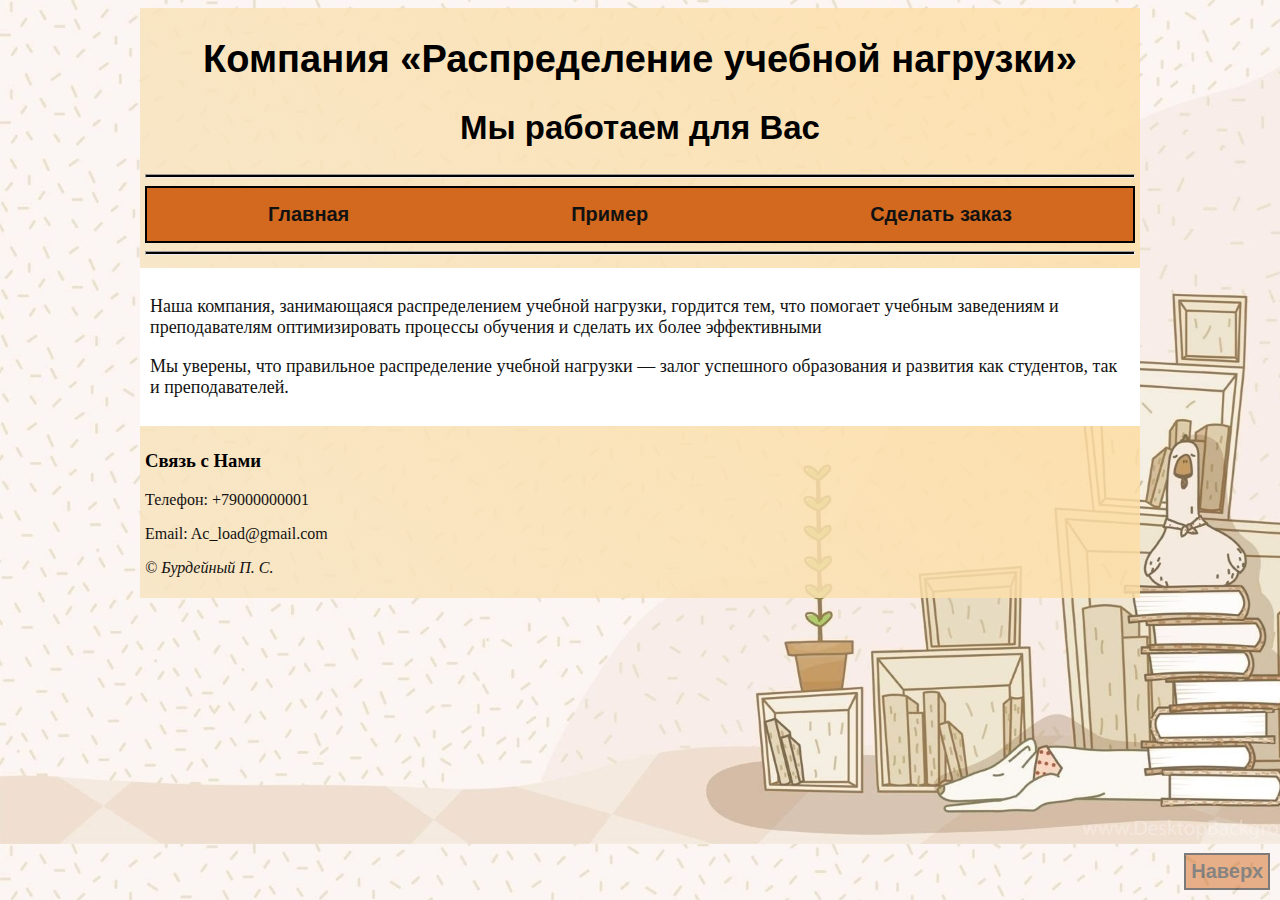
<file: ac_load/index.html>
<!DOCTYPE html>
<html lang="en">

<head>
    <meta charset="UTF-8">
    <meta name="viewport" content="width=device-width, initial-scale=1.0">
    <title>Распределение учебной нагрузки</title>
    <link rel="stylesheet" href="styles/main.css">
    <link rel="icon" href="img/book.ico" type="image/x-icon">
</head>

<body>
    <div id="container">
        <header align="center">
            <h1 id="up">Компания «Распределение учебной нагрузки»</h1>
            <h2>Мы работаем для Вас</h2>
            <hr>
            <nav align="center" id="navFlexbox">
                <a href="index.html">Главная</a>
                <a href="example.html">Пример</a>
                <a href="order.html">Сделать заказ</a>
            </nav>
            <hr>
        </header>
        <main>
            <section>
                <article>
                    <p> Наша компания, занимающаяся распределением учебной нагрузки, гордится тем, что помогает учебным
                        заведениям и преподавателям оптимизировать процессы обучения и сделать их более эффективными</p>
                    <p>Мы уверены, что правильное распределение учебной нагрузки — залог успешного образования и
                        развития как студентов, так и преподавателей.</p>
                </article>
            </section>
        </main>
        <footer>
            <p></p>
            <h3>Связь с Нами</h3>
            <p>Телефон: +79000000001</p>
            <p>Email: Ac_load@gmail.com</p>
            <a href="#up">Наверх</a>
            <p><i>&copy; Бурдейный П. С.</i></p>
        </footer>
    </div>
</body>

</html>
</file>
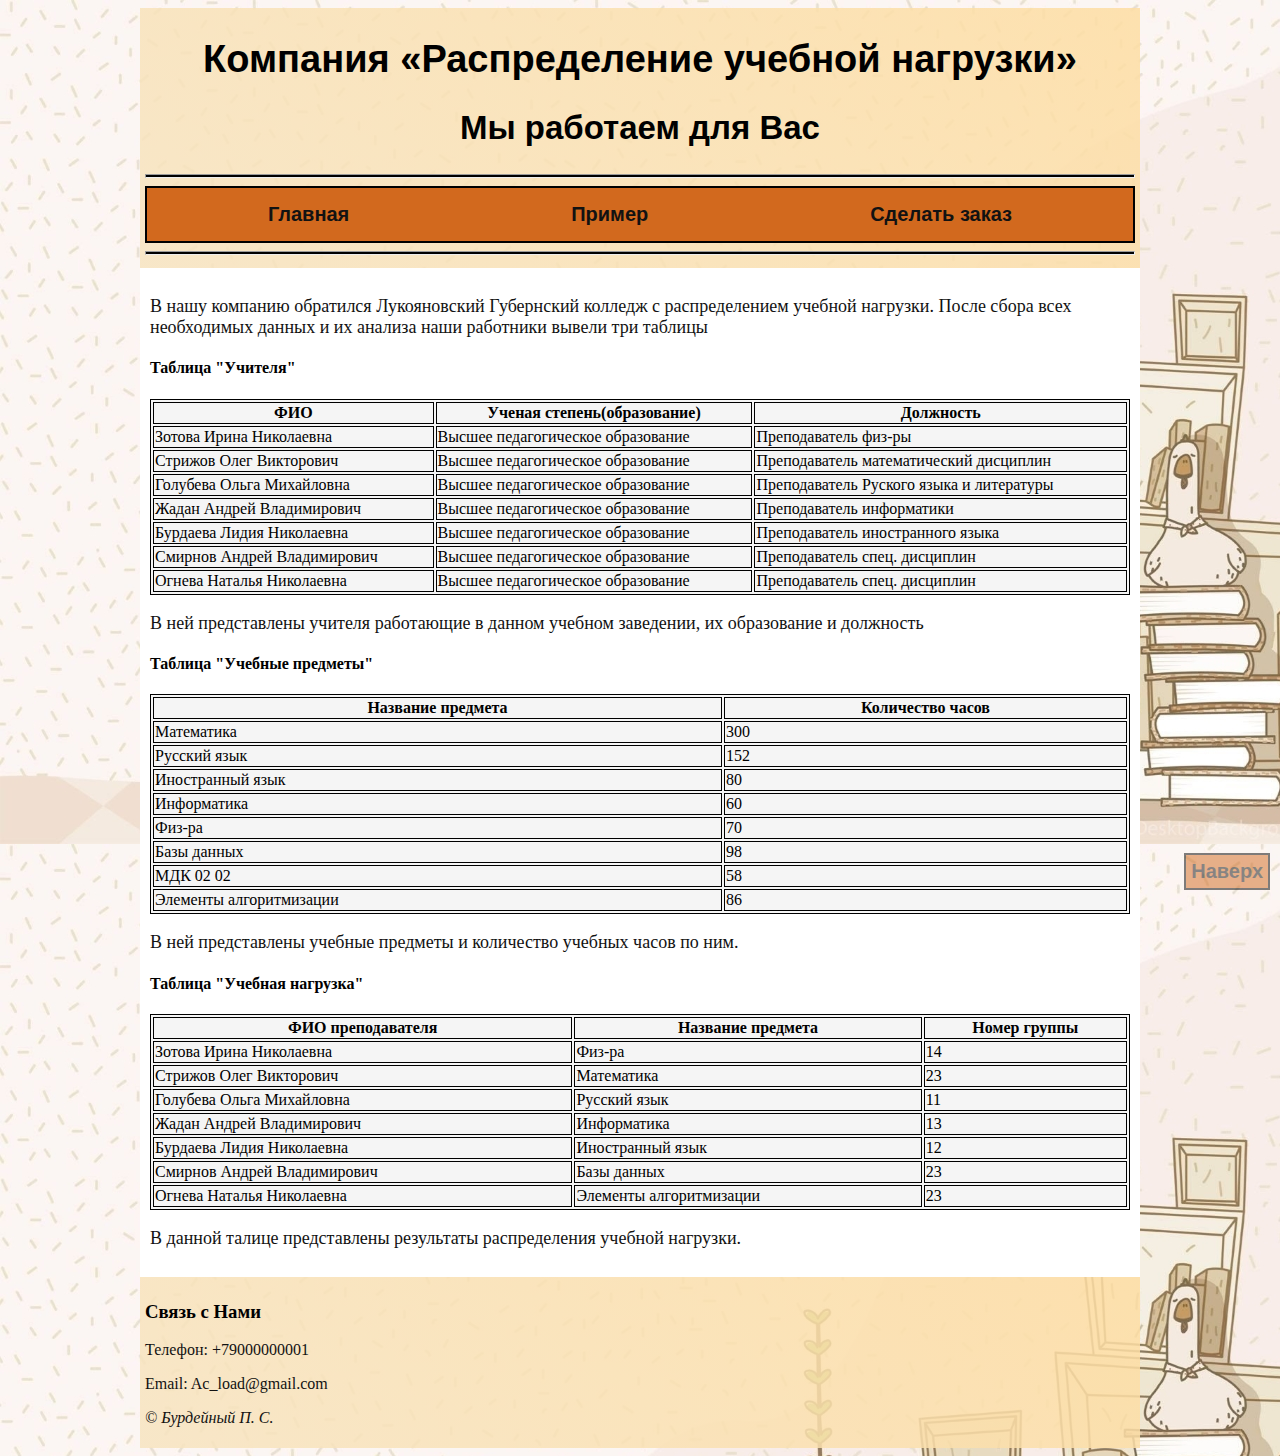
<file: ac_load/example.html>
<!DOCTYPE html>
<html lang="en">

<head>
    <meta charset="UTF-8">
    <meta name="viewport" content="width=device-width, initial-scale=1.0">
    <title>Распределение учебной нагрузки</title>
    <link rel="stylesheet" href="styles/main.css">
    <link rel="icon" href="img/book.ico" type="image/x-icon">
</head>

<body>
    <div id="container">
        <header align="center">
            <h1 id="up">Компания «Распределение учебной нагрузки»</h1>
            <h2>Мы работаем для Вас</h2>
            <hr>
            <nav align="center" id="navFlexbox">
                <a href="index.html">Главная</a>
                <a href="example.html">Пример</a>
                <a href="order.html">Сделать заказ</a>
            </nav>
            <hr>
        </header>
        <main>
            <section>
                <article>
                    <p>В нашу компанию обратился Лукояновский Губернский колледж с распределением учебной нагрузки.
                        После сбора всех необходимых данных и их анализа наши работники вывели три таблицы
                    </p>
                    <h4>Таблица "Учителя"</h4>
                    <table class="tableTeacher">
                        <tr>
                            <th>ФИО</th>
                            <th>Ученая степень(образование)</th>
                            <th>Должность</th>
                        </tr>
                        <tr>
                            <td>Зотова Ирина Николаевна</td>
                            <td>Высшее педагогическое образование</td>
                            <td>Преподаватель физ-ры</td>
                        </tr>
                        <tr>
                            <td>Стрижов Олег Викторович</td>
                            <td>Высшее педагогическое образование</td>
                            <td>Преподаватель математический дисциплин</td>
                        </tr>
                        <tr>
                            <td>Голубева Ольга Михайловна</td>
                            <td>Высшее педагогическое образование</td>
                            <td>Преподаватель Руского языка и литературы</td>
                        </tr>
                        <tr>
                            <td>Жадан Андрей Владимирович</td>
                            <td>Высшее педагогическое образование</td>
                            <td>Преподаватель информатики</td>
                        </tr>
                        <tr>
                            <td>Бурдаева Лидия Николаевна</td>
                            <td>Высшее педагогическое образование</td>
                            <td>Преподаватель иностранного языка</td>
                        </tr>
                        <tr>
                            <td>Смирнов Андрей Владимирович</td>
                            <td>Высшее педагогическое образование</td>
                            <td>Преподаватель спец. дисциплин</td>
                        </tr>
                        <tr>
                            <td>Огнева Наталья Николаевна</td>
                            <td>Высшее педагогическое образование</td>
                            <td>Преподаватель спец. дисциплин</td>
                        </tr>
                    </table>
                    <p>В ней представлены учителя работающие в данном учебном заведении, их образование и должность</p>
                    <h4>Таблица "Учебные предметы"</h4>
                    <table class="tableSubject">
                        <tr>
                            <th>Название предмета</th>
                            <th>Количество часов</th>
                        </tr>
                        <tr>
                            <td>Математика</td>
                            <td>300</td>
                        </tr>
                        <tr>
                            <td>Русский язык</td>
                            <td>152</td>
                        </tr>
                        <tr>
                            <td>Иностранный язык</td>
                            <td>80</td>
                        </tr>
                        <tr>
                            <td>Информатика</td>
                            <td>60</td>
                        </tr>
                        <tr>
                            <td>Физ-ра</td>
                            <td>70</td>
                        </tr>
                        <tr>
                            <td>Базы данных</td>
                            <td>98</td>
                        </tr>
                        <tr>
                            <td>МДК 02 02</td>
                            <td>58</td>
                        </tr>
                        <tr>
                            <td>Элементы алгоритмизации</td>
                            <td>86</td>
                        </tr>
                    </table>
                    <p>В ней представлены учебные предметы и количество учебных часов по ним.</p>
                    <h4>Таблица "Учебная нагрузка"</h4>
                    <table class="tableLoad">
                        <tr>
                            <th>ФИО преподавателя</th>
                            <th>Название предмета</th>
                            <th>Номер группы</th>
                        </tr>
                        <tr>
                            <td>Зотова Ирина Николаевна</td>
                            <td>Физ-ра</td>
                            <td>14</td>
                        </tr>
                        <tr>
                            <td>Стрижов Олег Викторович</td>
                            <td>Математика</td>
                            <td>23</td>
                        </tr>
                        <tr>
                            <td>Голубева Ольга Михайловна</td>
                            <td>Русский язык</td>
                            <td>11</td>
                        </tr>
                        <tr>
                            <td>Жадан Андрей Владимирович</td>
                            <td>Информатика</td>
                            <td>13</td>
                        </tr>
                        <tr>
                            <td>Бурдаева Лидия Николаевна</td>
                            <td>Иностранный язык</td>
                            <td>12</td>
                        </tr>
                        <tr>
                            <td>Смирнов Андрей Владимирович</td>
                            <td>Базы данных</td>
                            <td>23</td>
                        </tr>
                        <tr>
                            <td>Огнева Наталья Николаевна</td>
                            <td>Элементы алгоритмизации</td>
                            <td>23</td>
                        </tr>
                    </table>
                    <p>В данной талице представлены результаты распределения учебной нагрузки.</p>
                </article>
            </section>
        </main>
        <footer>
            <p></p>
            <h3>Связь с Нами</h3>
            <p>Телефон: +79000000001</p>
            <p>Email: Ac_load@gmail.com</p>
            <a href="#up">Наверх</a>
            <p><i>&copy; Бурдейный П. С.</i></p>
        </footer>
    </div>
</body>

</html>
</file>
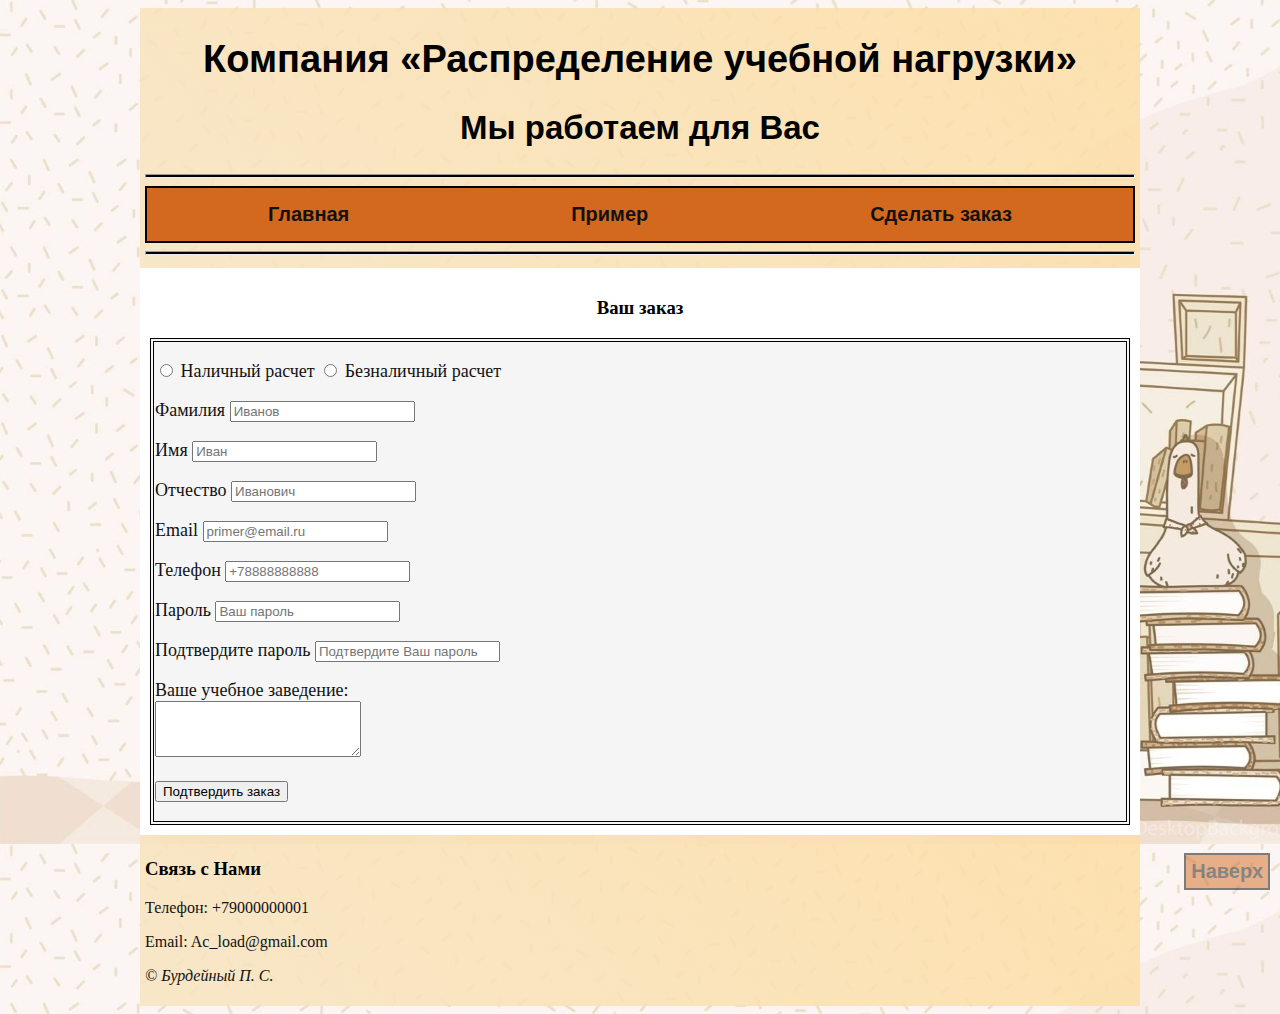
<file: ac_load/order.html>
<!DOCTYPE html>
<html lang="en">

<head>
    <meta charset="UTF-8">
    <meta name="viewport" content="width=device-width, initial-scale=1.0">
    <title>Распределение учебной нагрузки</title>
    <link rel="stylesheet" href="styles/main.css">
    <link rel="icon" href="img/book.ico" type="image/x-icon">
</head>

<body>
    <div id="container">
        <header align="center">
            <h1 id="up">Компания «Распределение учебной нагрузки»</h1>
            <h2>Мы работаем для Вас</h2>
            <hr> 
            <nav align="center" id="navFlexbox">
                <a href="index.html">Главная</a>
                <a href="example.html">Пример</a>
                <a href="order.html">Сделать заказ</a>
            </nav>
            <hr>
        </header>
        <main>
            <section align="center">
                <h3>Ваш заказ</h3>
                <article>
                    <table id="order" align="center" border="2">
                        <tr>
                            <td align="left">
                                <form action="/signup" method="POST">
                                    <p>
                                        <label>
                                            <input type="radio" name="title" value="mr">
                                            Наличный расчет
                                        </label>
                                        <label>
                                            <input type="radio" name="title" value="mrs">
                                            Безналичный расчет
                                        </label>
                                    </p>
                                    <p>
                                        <label>Фамилия</label>
                                        <input type="text" name="surname" placeholder="Иванов">
                                    </p>
                                    <p>
                                        <label>Имя</label>
                                        <input type="text" name="first_name" placeholder="Иван">
                                    </p>
                                    <p>
                                        <label>Отчество</label>
                                        <input type="text" name="patronymic" placeholder="Иванович">
                                    </p>
                                    <p>
                                        <label>Email</label>
                                        <input type="email" name="email" placeholder="primer@email.ru">
                                    </p>
                                    <p>
                                        <label>Телефон</label>
                                        <input type="tel" name="phone" placeholder="+78888888888">
                                    </p>
                                    <p>
                                        <label>Пароль</label>
                                        <input type="password" name="password" placeholder="Ваш пароль">
                                    </p>
                                    <p>
                                        <label>Подтвердите пароль</label>
                                        <input type="password" name="password_confirm" placeholder="Подтвердите Ваш пароль">
                                    </p>
                                    <p>Ваше учебное заведение:<br>
                                        <label>
                                            <textarea name="pogjelania" style="height: 50px; width: 200px;"></textarea>
                                        </label>
                                    </p>

                                    <p>
                                        <button>
                                            Подтвердить заказ
                                        </button>
                                    </p>
                                </form>
                            </td>
                        </tr>
                    </table>
                </article>
            </section>
        </main>
        <footer>
            <p></p>
            <h3>Связь с Нами</h3>
            <p>Телефон: +79000000001</p>
            <p>Email: Ac_load@gmail.com</p>
            <a href="#up">Наверх</a>
            <p><i>&copy; Бурдейный П. С.</i></p>
        </footer>
    </div>
</body>

</html>
</file>
<file: ac_load/styles/main.css>
body{
    background-image: url(../img/fon1.jpg);
}

nav a,
footer a,
span {
    font-size: 20px;
    text-decoration: none;
    font-weight: bold;
    color: rgb(18, 18, 18);
    font-family: 'Franklin Gothic Medium', 'Arial Narrow', Arial, sans-serif;
}

nav a:hover {
    color: rgb(200, 200, 200);
    transition-duration: 0.7s;
}

footer a {
    border: 2px solid black;
    padding: 5px;
    background-color: chocolate;
}
footer h3{
    color: black;
}
footer a:hover {
    background-color: rgb(221, 136, 75);
    transition-duration: 0.7s;
}

article p {
    font-size: 18px;
}

table {
    background-color: whitesmoke;
}

h1,
h2 {
    font-family: 'Franklin Gothic Medium', 'Arial Narrow', Arial, sans-serif;
}

h1 {
    font-size: 38px;
}

h2 {
    font-size: 33px;
}

p {
    font-family: 'Times New Roman', Times, serif;
    color: rgb(18, 18, 18);
}

hr {
    height: 2px;
    background-color: black;
}

nav {
    border: 2px black solid;
    padding: 10px;
    background-color: chocolate;
}

/*Ссылка на внешний ресурс*/
a[href^="https://"] {
    color: blue;
}

/*двух колоночный макет*/
#container {
    max-width: 1000px;
    width: 100%;
    margin: 0 auto;
    /*  полупрозрачный контейнер */
    background: rgba(255, 255, 255, 0.5);
}

header {
    padding: 5px;
    /*диагональный градиент*/
    background: linear-gradient(45deg, rgba(245, 222, 179, 0.7), rgba(253, 214, 143, 0.7));
}

main {
    margin-left: 0px;
    padding: 10px;
    background: #fff;
}

footer {
    background: linear-gradient(45deg, rgba(245, 222, 179, 0.7), rgba(253, 214, 143, 0.7));
    color: #fff;
    padding: 5px;
    clear: left;
}

/*подсветка элементов форм*/
input:focus,
textarea:focus {
    border: 2px solid blue;
    background-color: lightblue;
}

/*оформление таблицы */
table,
table tr th,
table tr td{
    border: 1px solid black;
}
table{
    max-width: 980px;
    width: 100%;
}

/*блок меню flexbox*/
#navFlexbox {
    display: flex;
    justify-content: space-around;
    align-items: center;
}

#navFlexbox a {
    padding: 5px;
}

#navFlexbox a:hover {
    transform: translateY(-3px);
    transition-duration: 0.7s;
}

/* При прокручивании страницы кнопка должна оставаться в нижней части экрана*/
a[href^="#up"] {
    position: fixed;
    bottom: 10px;
    right: 10px;
    /*полупрозрачный фон*/
    opacity: 0.5;
}

a[href^="#up"]:hover {
    opacity: 1;
}

/*медиа запросы*/
@media screen and (max-width:1000px) {
    #container {
        max-width: 1000px;
        width: 100%;
    }

    main {
        max-width: 1000px;
        margin-left: 0;
    }

    #navFlexbox {
        flex-wrap: wrap;
    }

    #navFlexbox a {
        margin: 10px;
    }

    #navFlexbox a {
        border: 1px black solid;
        background-color: rgb(238, 163, 110);
    }

    #navFlexbox ul li ul li a {
        font-size: 18px;
        flex-wrap: nowrap;
        margin: 5px;
        border: none;
        background: none;
    }

}

@media screen and (max-width:640px) {
    #navFlexbox {
        flex-direction: column;
    }
}
</file>
